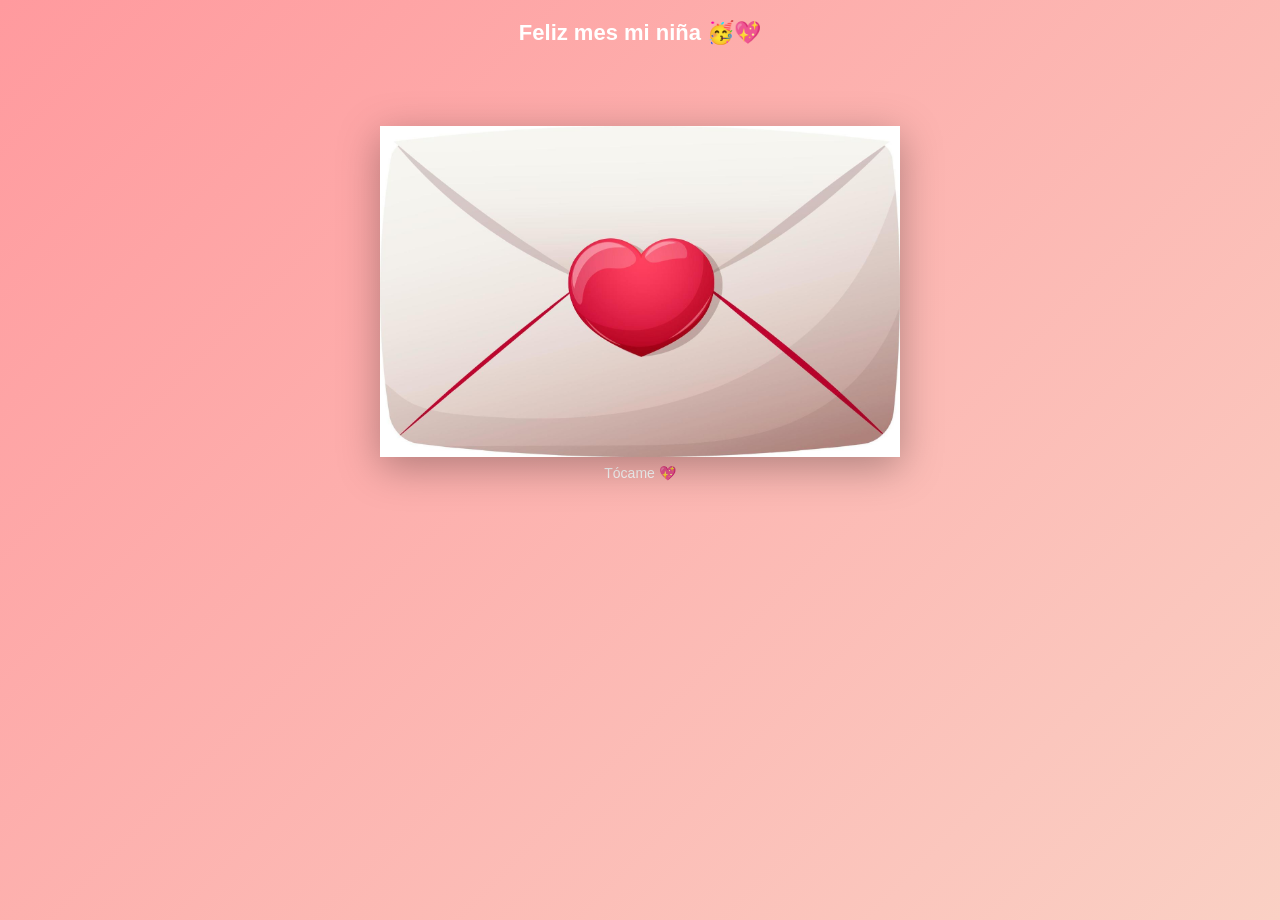
<file: index.html>
<!DOCTYPE html>
<html lang="es">
<head>
<meta charset="UTF-8">
<meta name="viewport" content="width=device-width, initial-scale=1.0">
<title>Zoe 💖</title>
<link rel="stylesheet" href="styles.css">
</head>

<body>

<h1>Feliz mes mi niña 🥳💖</h1>

<div class="contenedor">
    <div class="carta-wrapper" onclick="abrirCarta()">
        <img src="carta.jpg" class="carta" alt="carta">
        <div class="tap">Tócame 💖</div>
    </div>
</div>

<!-- HOJA -->
<div class="hoja" id="hoja">

    <div class="fondo-cielo"></div>

    <!-- corazones -->
    <div class="corazones-hoja" id="corazones"></div>

    <div class="hoja-contenido">

        <div class="titulo-hoja">
            💖 Un mes contigo 💖
        </div>

        <div class="contenido">
            <p>
            Hoy es un dia especial, celebramos un mes siendo novios y quiero agradecerte por estar conmigo estos dias, por aguantarme mis berrinches, mis celos, por siempre estar para mi, no dejarme solo, entenderme y explicarme cuando sobre pienso, eres la meor novia, la mas linda, bonita, bella, wapa, preciosa, hermosa, interesante, divertida, maravillosa, asombrosa, unica, especial y perfecta de todo el mundoooo, me encantas demasiado, me gustas un monton, estas en mi mente 24/7 no paro de pensar en ti, ojala nunca te vayas de mi vida, estemos hasta q nuestras almas desaparezcan, pq te juro q mi amor por ti jamas acabara, mi amor por ti aumenta cada segundo mas y nada ni nadie hara q eso cambie, siempre estare para ti ayudandote, apoyandote, entendiendote, escuchandote y cuidandote, se q nuestro amor sera bonito y durara no solo un mes ni 2 si no años, viviremos juntos, nos casaremos y tendremos una niña hermosa como tu.  
                
            Y también quiero que sepas que cada momento contigo es único, que cada risa, cada mirada y cada palabra tuya se quedan guardadas en mi corazón como los recuerdos más bonitos de mi vida. 💖
            </p>
        </div>

    </div>

</div>

<script>
function abrirCarta(){
    document.getElementById("hoja").classList.add("mostrar");

    if (navigator.vibrate) {
        navigator.vibrate(50);
    }
}

/* generar corazones */
const contenedor = document.getElementById("corazones");

for (let i = 0; i < 20; i++) {
    let span = document.createElement("span");
    span.innerHTML = "💖";

    span.style.left = Math.random() * 100 + "%";
    span.style.animationDelay = Math.random() * 5 + "s";
    span.style.fontSize = (16 + Math.random() * 20) + "px";

    contenedor.appendChild(span);
}
</script>

</body>
</html>
</file>
<file: styles.css>
* {
    box-sizing: border-box;
}

body {
    margin: 0;
    font-family: Arial, sans-serif;
    background: linear-gradient(135deg, #ff9a9e, #fad0c4);
    text-align: center;
    overflow-x: hidden;
    min-height: 100vh;
}

/* título */
h1 {
    color: white;
    margin-top: 20px;
    font-size: 22px;
}

/* contenedor */
.contenedor {
    margin-top: 80px;
    display: flex;
    justify-content: center;
    align-items: center;
}

/* wrapper */
.carta-wrapper {
    display: flex;
    flex-direction: column;
    align-items: center;
    cursor: pointer;
    animation: flotar 3s infinite ease-in-out;
}

/* carta RESPONSIVE PRO */
.carta {
    width: min(520px, 90vw);
    max-width: 520px;
    height: auto;
    display: block;
    filter: drop-shadow(0 10px 20px rgba(0,0,0,0.3));
}

/* texto abajo */
.tap {
    color: white;
    font-size: 14px;
    margin-top: 8px;
}

/* HOJA */
.hoja {
    position: fixed;
    inset: 0;
    display: none;
    justify-content: center;
    align-items: center;
}

.hoja.mostrar {
    display: flex;
}

/* fondo */
.fondo-cielo {
    position: absolute;
    inset: 0;
    background: url("cielo.png") center/cover no-repeat;
    filter: brightness(0.7);
}

/* corazones */
.corazones-hoja span {
    position: absolute;
    bottom: -10%;
    animation: subir 6s infinite linear;
    opacity: 0.8;
}

/* contenedor hoja */
.hoja-contenido {
    position: relative;
    z-index: 2;
    width: 100%;
    padding: 10px;
    animation: aparecer 0.6s ease;
}

/* título hoja */
.titulo-hoja {
    font-size: 20px;
    color: white;
    margin-bottom: 10px;
    text-shadow: 0 0 10px rgba(0,0,0,0.6);
}

/* contenido carta */
.contenido {
    background: rgba(255,255,255,0.95);
    width: 90%;
    max-width: 600px;
    max-height: 80vh;
    margin: auto;
    overflow-y: auto;
    padding: 20px;
    border-radius: 20px;

    font-size: 15px;
    line-height: 1.6;
    text-align: justify;

    box-shadow: 0 10px 30px rgba(0,0,0,0.3);
}

/* animaciones */
@keyframes flotar {
    0%,100% {transform: translateY(0);}
    50% {transform: translateY(-10px);}
}

@keyframes subir {
    0% {transform: translateY(0); opacity: 0;}
    20% {opacity: 1;}
    100% {transform: translateY(-120vh); opacity: 0;}
}

@keyframes aparecer {
    from {transform: scale(0.8); opacity: 0;}
    to {transform: scale(1); opacity: 1;}
}

/* 📱 móvil ajuste fino */
@media (max-width: 768px) and (orientation: portrait) {

    .contenedor {
        margin-top: 120px;
    }

    .carta {
        width: 92vw;
    }

    h1 {
        font-size: 18px;
    }

    .contenido {
        font-size: 14px;
        padding: 18px;
    }

    .titulo-hoja {
        font-size: 18px;
    }
}
</file>
